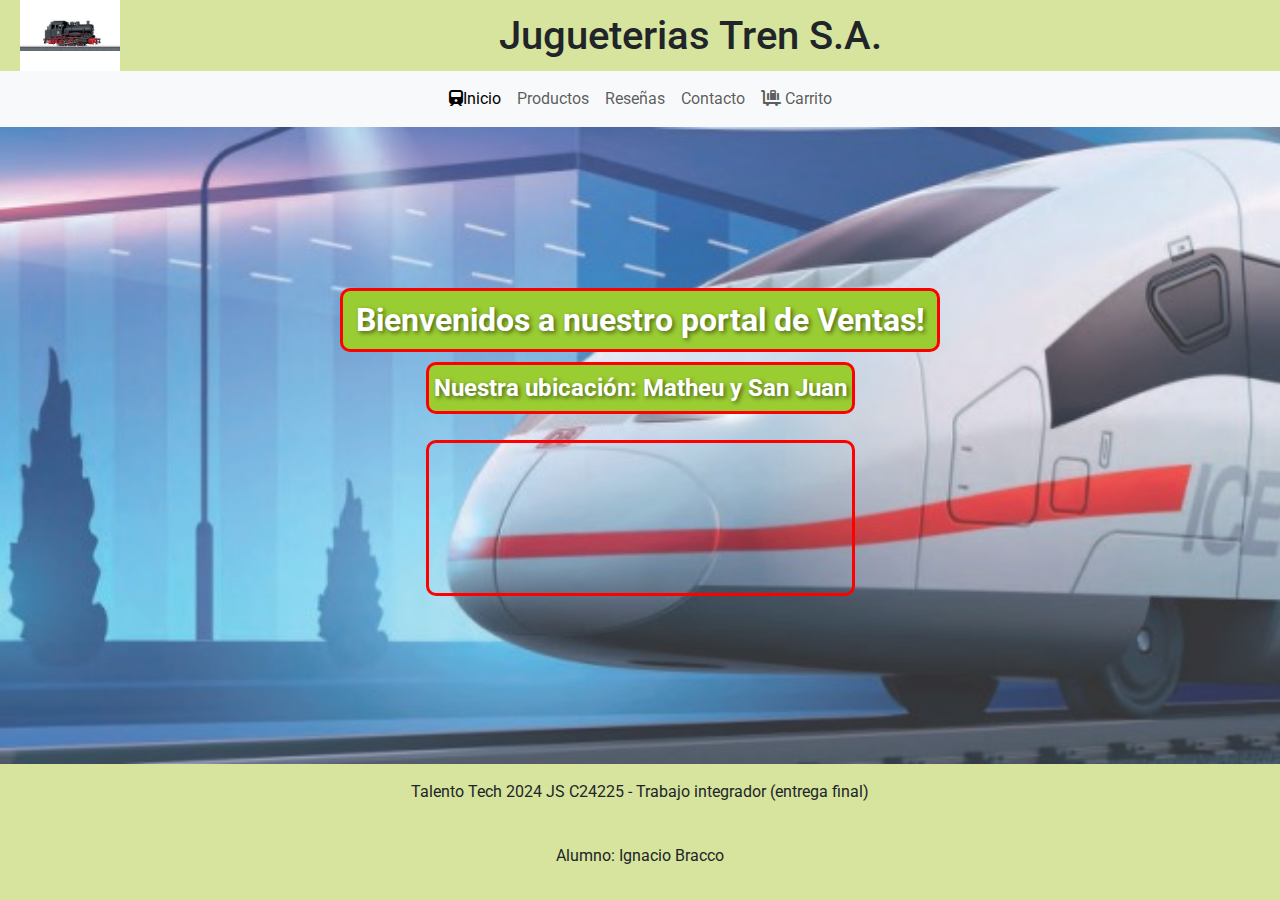
<file: index.html>
<!DOCTYPE html>
<html lang="en">
    <head>
        <meta charset="UTF-8">
        <meta name="viewport" content="width=device-width, initial-scale=1.0">
        <title>Trabajo Integrador (Entrega Final)</title>
        <link rel="icon" href="img/Locomotora1.ico">
        <link rel="preconnect" href="https://fonts.googleapis.com">
        <link rel="preconnect" href="https://fonts.gstatic.com" crossorigin>
        <link href="https://fonts.googleapis.com/css2?family=Playfair+Display+SC:ital,wght@0,400;0,700;0,900;1,400;1,700;1,900&family=Roboto:ital,wght@0,100;0,300;0,400;0,500;0,700;0,900;1,100;1,300;1,400;1,500;1,700;1,900&display=swap" rel="stylesheet">        
        <link rel="stylesheet" href="https://cdnjs.cloudflare.com/ajax/libs/font-awesome/6.0.0/css/all.min.css">
        <link href="https://cdn.jsdelivr.net/npm/bootstrap@5.3.3/dist/css/bootstrap.min.css" rel="stylesheet" integrity="sha384-QWTKZyjpPEjISv5WaRU9OFeRpok6YctnYmDr5pNlyT2bRjXh0JMhjY6hW+ALEwIH" crossorigin="anonymous">
        <link rel="stylesheet" href="css/style.css">

    </head>
    <body>
        <header>
            <img src="img/Locomotora1.jpg">
            <h1>Jugueterias Tren S.A.</h1>
        </header>

        <nav class="navbar navbar-expand-lg navbar-light bg-light">
            <div class="container-fluid">
                <!-- Botón del menú hamburguesa -->
                <button 
                    class="navbar-toggler ms-auto" 
                    type="button" 
                    data-bs-toggle="collapse" 
                    data-bs-target="#menuPrincipal" 
                    aria-controls="menuPrincipal" 
                    aria-expanded="false" 
                    aria-label="Toggle navigation">
                    <span class="navbar-toggler-icon"></span>
                </button>
                <!-- Opciones del menú -->
                <div class="collapse navbar-collapse justify-content-center" id="menuPrincipal">
                    <ul class="navbar-nav mb-2 mb-lg-0">
                        <li class="nav-item">
                            <a class="nav-link active" aria-current="page" href="index.html"><i class="fa-solid fa-train"></i>Inicio</a>
                        </li>
                        <li class="nav-item">
                            <a class="nav-link" href="productos.html">Productos</a>
                        </li>
                        <li class="nav-item">
                            <a class="nav-link" href="resenias.html">Reseñas</a>
                        </li>
                        <li class="nav-item">
                            <a class="nav-link" href="contacto.html">Contacto</a>
                        </li>
                        <li class="nav-item">
                            <a class="nav-link carrito" href="carrito.html"><i class="fa-solid fa-cart-flatbed-suitcase"></i> Carrito</a>
                        </li>
                    </ul>
                </div>
            </div>
        </nav>
        
        <main>
            <div class="img_fondo"></div>

            <div class="bienvenida">Bienvenidos a nuestro portal de Ventas!</div>
            
            <div>
                <p class="mapa_texto">Nuestra ubicación: Matheu y San Juan</p>
            
                <iframe class="mapa" src="https://www.google.com/maps/embed?pb=!1m18!1m12!1m3!1d3143.674683003309!2d-57.57916592423343!3d-38.00804787192751!2m3!1f0!2f0!3f0!3m2!1i1024!2i768!4f13.1!3m3!1m2!1s0x9584dec81acb6faf%3A0x4eae418110483008!2sSan%20Juan%20%26%20Matheu%2C%20B7600%20Mar%20del%20Plata%2C%20Provincia%20de%20Buenos%20Aires!5e0!3m2!1ses!2sar!4v1730587873442!5m2!1ses!2sar" allowfullscreen="" loading="lazy" referrerpolicy="no-referrer-when-downgrade"></iframe>
                
            </div>
            
        </main>


        <footer>
            <p>Talento Tech 2024 JS C24225 - Trabajo integrador (entrega final)</p><br>
            <p>Alumno: Ignacio Bracco</p>
        </footer>

        <script src="https://cdn.jsdelivr.net/npm/bootstrap@5.3.3/dist/js/bootstrap.bundle.min.js" integrity="sha384-YvpcrYf0tY3lHB60NNkmXc5s9fDVZLESaAA55NDzOxhy9GkcIdslK1eN7N6jIeHz" crossorigin="anonymous">
        </script>
    
    </body>
</html>
</file>
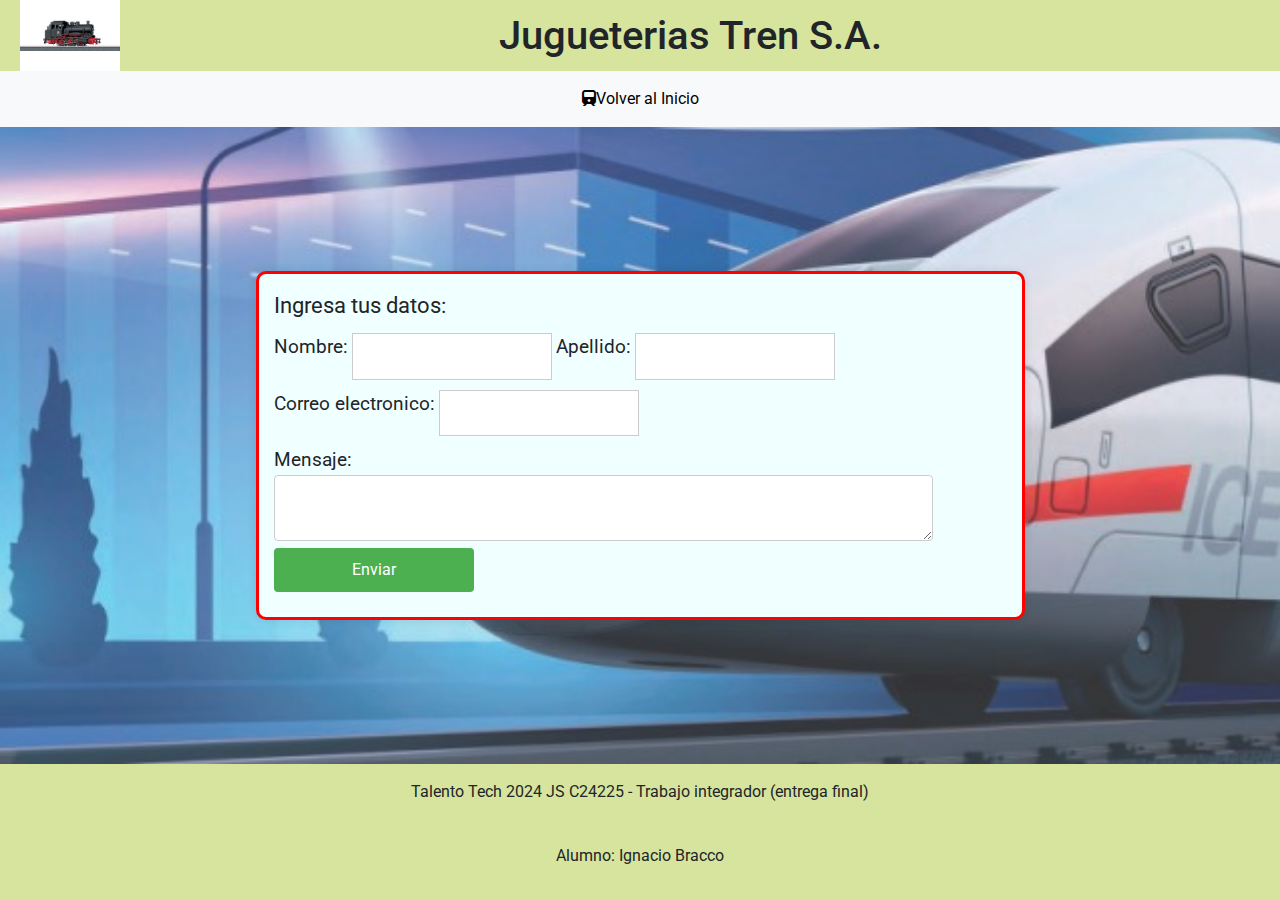
<file: contacto.html>
<!DOCTYPE html>
<html lang="en">
    <head>
        <meta charset="UTF-8">
        <meta name="viewport" content="width=device-width, initial-scale=1.0">
        <title>Trabajo Integrador (Entrega Final)</title>
        <link rel="icon" href="img/Locomotora1.ico">
        <link rel="preconnect" href="https://fonts.googleapis.com">
        <link rel="preconnect" href="https://fonts.gstatic.com" crossorigin>
        <link href="https://fonts.googleapis.com/css2?family=Playfair+Display+SC:ital,wght@0,400;0,700;0,900;1,400;1,700;1,900&family=Roboto:ital,wght@0,100;0,300;0,400;0,500;0,700;0,900;1,100;1,300;1,400;1,500;1,700;1,900&display=swap" rel="stylesheet">        
        <link rel="stylesheet" href="https://cdnjs.cloudflare.com/ajax/libs/font-awesome/6.0.0/css/all.min.css">
        <link href="https://cdn.jsdelivr.net/npm/bootstrap@5.3.3/dist/css/bootstrap.min.css" rel="stylesheet" integrity="sha384-QWTKZyjpPEjISv5WaRU9OFeRpok6YctnYmDr5pNlyT2bRjXh0JMhjY6hW+ALEwIH" crossorigin="anonymous">
        <link rel="stylesheet" href="css/style.css">
    </head>
    <body>
        <header>
            <img src="img/Locomotora1.jpg">
            <h1>Jugueterias Tren S.A.</h1>
        </header>

        <nav class="navbar navbar-expand-lg navbar-light bg-light">
            <div class="container-fluid">
                <!-- Botón del menú hamburguesa -->
                <button 
                    class="navbar-toggler ms-auto" 
                    type="button" 
                    data-bs-toggle="collapse" 
                    data-bs-target="#menuPrincipal" 
                    aria-controls="menuPrincipal" 
                    aria-expanded="false" 
                    aria-label="Toggle navigation">
                    <span class="navbar-toggler-icon"></span>
                </button>
                <!-- Opciones del menú -->
                <div class="collapse navbar-collapse justify-content-center" id="menuPrincipal">
                    <ul class="navbar-nav mb-2 mb-lg-0">
                        <li class="nav-item">
                            <a class="nav-link active" aria-current="page" href="index.html"><i class="fa-solid fa-train"></i>Volver al Inicio</a>
                        </li>
                    </ul>
                </div>
            </div>
        </nav>


        <main>
            <div class="img_fondo"></div>
            <div>
                <!-- <form class="formulario" action="https://formspree.io/f/mbljrwav" method="post"> Quito el 'required' para que valide el scipt de JS-->
                    <form class="formulario">
                        <legend>Ingresa tus datos:</legend>       
                        <label for="nombre">Nombre:</label>
                        <input type="text" id="nombre" name="nombre">
                        <label for="apellido">Apellido:</label>
                        <input type="text" id="apellido" name="apellido"><br>
                        <label for="correo">Correo electronico:</label>
                        <input type="email" id="correo" name="correo"><br>
                        <label for="mensaje">Mensaje:</label>
                        <textarea id="mensaje" name="mensaje" rows="2"></textarea>
                        <input type="submit" id="envio" value="Enviar">
                </form>
            </div>            
            
        </main>


        <footer>
            <p>Talento Tech 2024 JS C24225 - Trabajo integrador (entrega final)</p><br>
            <p>Alumno: Ignacio Bracco</p>
        </footer>

        <script src="https://cdn.jsdelivr.net/npm/bootstrap@5.3.3/dist/js/bootstrap.bundle.min.js" integrity="sha384-YvpcrYf0tY3lHB60NNkmXc5s9fDVZLESaAA55NDzOxhy9GkcIdslK1eN7N6jIeHz" crossorigin="anonymous">
        </script>

        <script >
            var escucha = document.querySelector(".formulario");
    
        escucha.addEventListener("submit", function(event)
        {
            event.preventDefault();

            var nombre=document.getElementById("nombre").value;
            var apellido=document.getElementById("apellido").value;
            var correo=document.getElementById("correo").value;
            var mensaje=document.getElementById("mensaje").value;

            if (nombre && apellido && correo && mensaje) {
                console.log("Informacion correctamente cargada");
                alert('El mensaje fue enviado - Responderemos dentro de las 24 hs.');
                setTimeout(() => {
                window.location.href = 'index.html'; 
                }, 1000);
            } else {
                console.log("Falta informacion");
                alert('Todos los campos son obligatorios - Complete la informacion faltante.')
            }
        });
    
        </script>
    </body>
</html>
</file>
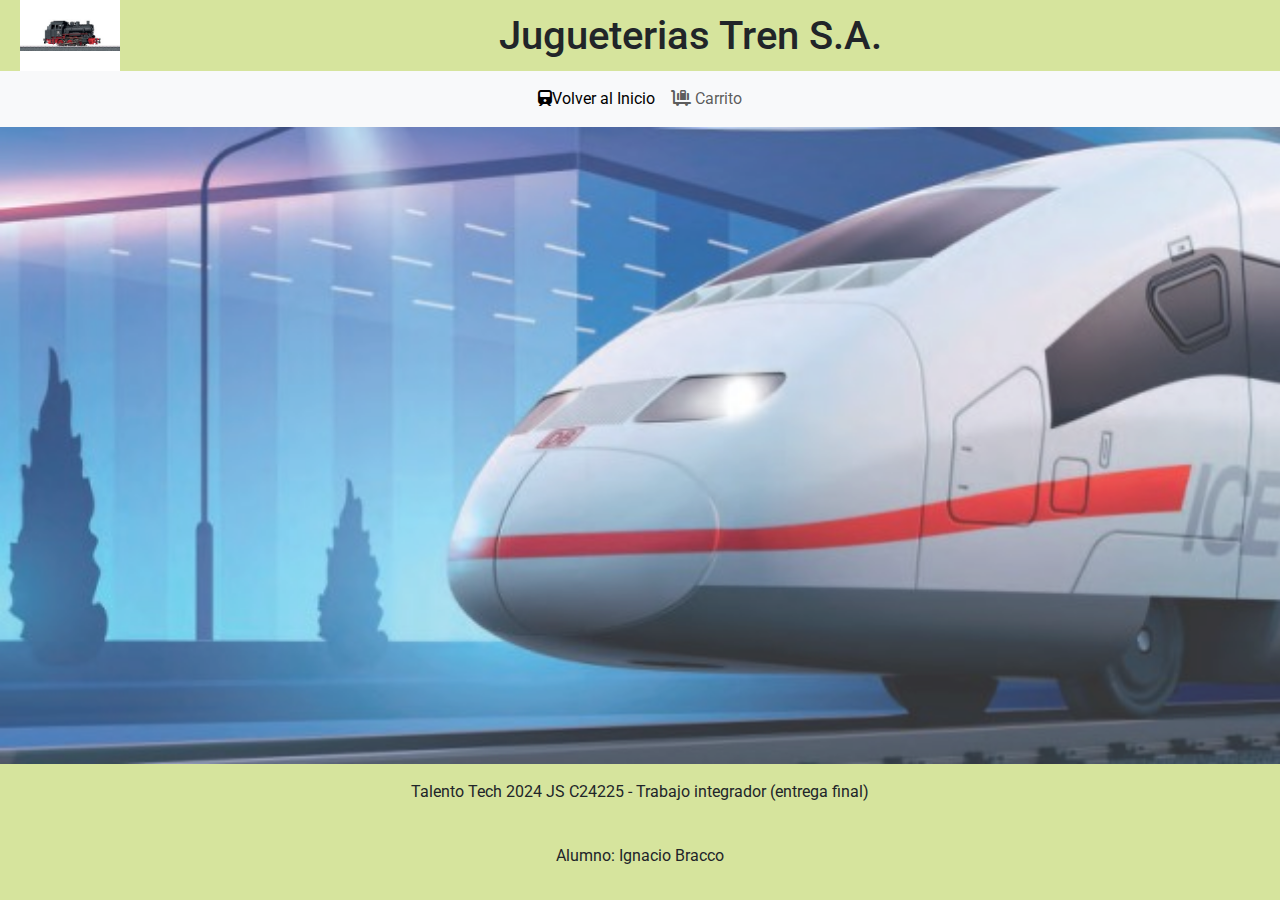
<file: productos.html>
<!DOCTYPE html>
<html lang="en">
    <head>
        <meta charset="UTF-8">
        <meta name="viewport" content="width=device-width, initial-scale=1.0">
        <title>Trabajo Integrador (Entrega Final)</title>
        <link rel="icon" href="../TP Ignacio/img/Locomotora1.ico">
        <link rel="preconnect" href="https://fonts.googleapis.com">
        <link rel="preconnect" href="https://fonts.gstatic.com" crossorigin>
        <link href="https://fonts.googleapis.com/css2?family=Playfair+Display+SC:ital,wght@0,400;0,700;0,900;1,400;1,700;1,900&family=Roboto:ital,wght@0,100;0,300;0,400;0,500;0,700;0,900;1,100;1,300;1,400;1,500;1,700;1,900&display=swap" rel="stylesheet">        
        <link rel="stylesheet" href="https://cdnjs.cloudflare.com/ajax/libs/font-awesome/6.0.0/css/all.min.css">
        <link href="https://cdn.jsdelivr.net/npm/bootstrap@5.3.3/dist/css/bootstrap.min.css" rel="stylesheet" integrity="sha384-QWTKZyjpPEjISv5WaRU9OFeRpok6YctnYmDr5pNlyT2bRjXh0JMhjY6hW+ALEwIH" crossorigin="anonymous">
        <link rel="stylesheet" href="css/style.css">
    </head>
    <body>
        <header>
            <img src="img/Locomotora1.jpg">
            <h1>Jugueterias Tren S.A.</h1>
        </header>

        <nav class="navbar navbar-expand-lg navbar-light bg-light">
            <div class="container-fluid">
                <!-- Botón del menú hamburguesa -->
                <button 
                    class="navbar-toggler ms-auto" 
                    type="button" 
                    data-bs-toggle="collapse" 
                    data-bs-target="#menuPrincipal" 
                    aria-controls="menuPrincipal" 
                    aria-expanded="false" 
                    aria-label="Toggle navigation">
                    <span class="navbar-toggler-icon"></span>
                </button>
                <!-- Opciones del menú -->
                <div class="collapse navbar-collapse justify-content-center" id="menuPrincipal">
                    <ul class="navbar-nav mb-2 mb-lg-0">
                        <li class="nav-item">
                            <a class="nav-link active" aria-current="page" href="index.html"><i class="fa-solid fa-train"></i>Volver al Inicio</a>
                        </li>
                        <li class="nav-item">
                            <a class="nav-link carrito" href="carrito.html"><i class="fa-solid fa-cart-flatbed-suitcase"></i> Carrito</a>
                        </li>
                    </ul>
                </div>
            </div>
        </nav>
        
        <main>
            <div class="img_fondo"></div>
            <section class="flex_container">    

            </section>
            
        </main>


        <footer>
            <p>Talento Tech 2024 JS C24225 - Trabajo integrador (entrega final)</p><br>
            <p>Alumno: Ignacio Bracco</p>
        </footer>
        <script src="js/script2.js"></script>
        <script src="https://cdn.jsdelivr.net/npm/bootstrap@5.3.3/dist/js/bootstrap.bundle.min.js" integrity="sha384-YvpcrYf0tY3lHB60NNkmXc5s9fDVZLESaAA55NDzOxhy9GkcIdslK1eN7N6jIeHz" crossorigin="anonymous">
        </script>
    
    </body>
</html>
</file>
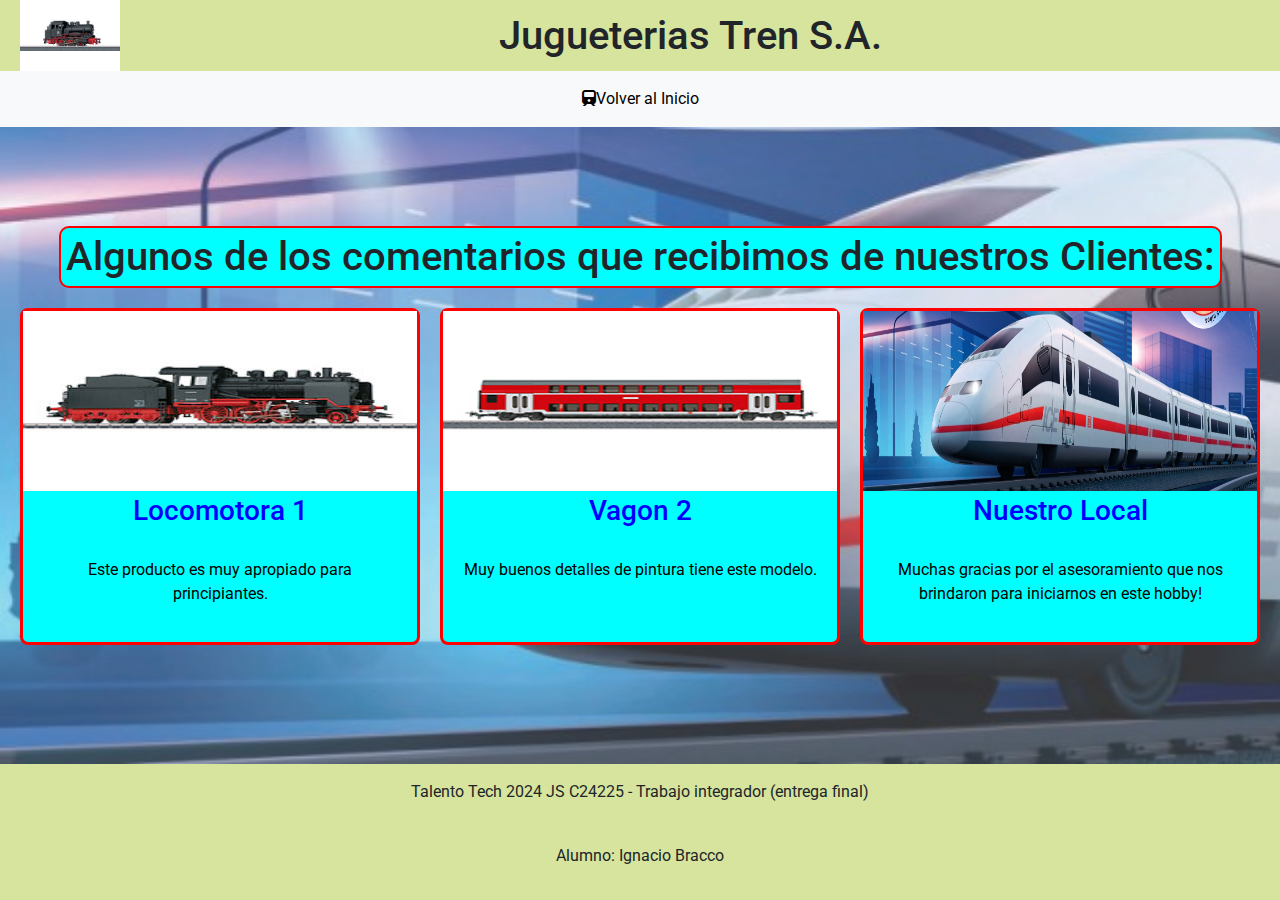
<file: resenias.html>
<!DOCTYPE html>
<html lang="en">
    <head>
        <meta charset="UTF-8">
        <meta name="viewport" content="width=device-width, initial-scale=1.0">
        <title>Trabajo Integrador (Entrega Final)</title>
        <link rel="icon" href="../TP Ignacio/img/Locomotora1.ico">
        <link rel="preconnect" href="https://fonts.googleapis.com">
        <link rel="preconnect" href="https://fonts.gstatic.com" crossorigin>
        <link href="https://fonts.googleapis.com/css2?family=Playfair+Display+SC:ital,wght@0,400;0,700;0,900;1,400;1,700;1,900&family=Roboto:ital,wght@0,100;0,300;0,400;0,500;0,700;0,900;1,100;1,300;1,400;1,500;1,700;1,900&display=swap" rel="stylesheet">        
        <link rel="stylesheet" href="https://cdnjs.cloudflare.com/ajax/libs/font-awesome/6.0.0/css/all.min.css">
        <link href="https://cdn.jsdelivr.net/npm/bootstrap@5.3.3/dist/css/bootstrap.min.css" rel="stylesheet" integrity="sha384-QWTKZyjpPEjISv5WaRU9OFeRpok6YctnYmDr5pNlyT2bRjXh0JMhjY6hW+ALEwIH" crossorigin="anonymous">
        <link rel="stylesheet" href="css/style.css">
    </head>
    <body>
        <header>
            <img src="img/Locomotora1.jpg">
            <h1>Jugueterias Tren S.A.</h1>
        </header>

        <nav class="navbar navbar-expand-lg navbar-light bg-light">
            <div class="container-fluid">
                <!-- Botón del menú hamburguesa -->
                <button 
                    class="navbar-toggler ms-auto" 
                    type="button" 
                    data-bs-toggle="collapse" 
                    data-bs-target="#menuPrincipal" 
                    aria-controls="menuPrincipal" 
                    aria-expanded="false" 
                    aria-label="Toggle navigation">
                    <span class="navbar-toggler-icon"></span>
                </button>
                <!-- Opciones del menú -->
                <div class="collapse navbar-collapse justify-content-center" id="menuPrincipal">
                    <ul class="navbar-nav mb-2 mb-lg-0">
                        <li class="nav-item">
                            <a class="nav-link active" aria-current="page" href="index.html"><i class="fa-solid fa-train"></i>Volver al Inicio</a>
                        </li>
                    </ul>
                </div>
            </div>
        </nav>
        
        <main>
            <div class="img_fondo"></div>
            <h1 class="resenias-titulo">Algunos de los comentarios que recibimos de nuestros Clientes:</h1>
        <section class="grid-container">
            <div class="card" style="width: auto;">
                <img src="./img/Locomotora3.jpg">
                <h3>Locomotora 1</h3>
                <p>Este producto es muy apropiado para principiantes.</p>
            </div>

            <div class="card" style="width: auto;">
                <img src="./img/Vagon2.jpg">
                <h3>Vagon 2</h3>
                <p>Muy buenos detalles de pintura tiene este modelo.</p>
            </div>

            <div class="card" style="width: auto;">
                <img src="./img/Banner locomotora.jpg">
                <h3>Nuestro Local</h3>
                <p>Muchas gracias por el asesoramiento que nos brindaron para iniciarnos en este hobby!</p>
            </div>
        </section>
            
        </main>


        <footer>
            <p>Talento Tech 2024 JS C24225 - Trabajo integrador (entrega final)</p><br>
            <p>Alumno: Ignacio Bracco</p>
        </footer>

        <script src="https://cdn.jsdelivr.net/npm/bootstrap@5.3.3/dist/js/bootstrap.bundle.min.js" integrity="sha384-YvpcrYf0tY3lHB60NNkmXc5s9fDVZLESaAA55NDzOxhy9GkcIdslK1eN7N6jIeHz" crossorigin="anonymous">
        </script>
    
    </body>
</html>
</file>
<file: css/style.css>
* {
    margin: 0;
    padding: 0;
    box-sizing: border-box;
    font-family: 'Roboto', sans-serif;
}

html {
  @media (max-width: 344px) {
    .navbar-expand-lg {
        flex-wrap: wrap;
    }
    .navbar-collapse {
        display: none; /* Ocultar el menú en pantallas menores a 344px */
    }
    .navbar-toggler {
        display: block; /* Mostrar el botón hamburguesa */
    }
}
}

html, body {
  font-family: 'Nunito', sans-serif;
  height: 100%;
  display: flex;
  flex-direction: column;
  min-height: 100vh;
}

header {
    background-color: #d6e49d;
    padding: 1rem;
    text-align: center;
    display: flex;
    align-items: center; 
    justify-content: space-between; 
    padding: 0 20px;   
}



header img {
  flex-shrink: 0; /* Evita que el logo se encoja */ 
  width: 100px;
}


header h1 {
  flex-grow: 1; /* Permite que el h1 ocupe el espacio disponible */
  text-align: center; /* Centra el texto dentro del espacio del h1 */
  margin: 0; /* Elimina el margen predeterminado del h1 */
}


nav {
    padding: 1rem;
    text-align:center;
    display: flex;
    justify-content: center;
    background-color: whitesmoke;
}

nav a {
    color: black;
    padding: 14px 30px;
    text-decoration: none;
    text-align: center;
}

nav a:hover {
    color: red;
}
/*
nav a.carrito {
    display: flex;
    align-items: center;
}

nav a.carrito i {
    margin-right: 5px; 
}
*/

main {
  flex: 1;
  position: relative;
  display: flex;
  flex-direction: column;
  justify-content: center;
  align-items: center;
  /* overflow: hidden; */
} 


.img_fondo {
  background-image: url(../img/Banner\ locomotora.jpg);
  position: absolute;
  top: 0;
  left: 0;
  width: 100%;
  height: 100%;
  background-size: cover;
  /* filter: blur(8px); */
  opacity: 0.8;
  z-index: 1;
} 

.bienvenida {
  position:relative;  
  max-width: 600px;
    width: 100%;
    color: white; 
    font-size: 2.0rem; 
    font-weight: bold;
    text-align: center;
    text-shadow: 2px 2px 4px rgba(0, 0, 0, 0.5);
    border: 3px solid red;
    border-radius: 10px;
    background-color: yellowgreen;
    padding: 5px;
    z-index: 2;
}

.mapa_texto {
  position: relative;
  margin-top: 10px;
  text-align: center;
  text-shadow: 2px 2px 4px rgba(0, 0, 0, 0.5);
  font-weight: bold;
  font-size: 1.5rem;
  color: white;
  max-width: 600px;
  width: 100%;
  border: 3px solid red;
  border-radius: 10px;
  background-color: yellowgreen;
  padding: 5px;
  z-index: 2;
} 

.mapa {
position:relative;
margin-top: 10px;
max-width: 100 px;
width: 100%;
/* padding: 5px; */
border: 3px solid red;
border-radius: 10px;
z-index:2;
}

/* ------------------------------------------------------- */

/* Estilos para la pagina de Productos */
.flex_container {
  display: flex;
  flex-direction: row;
  justify-content: space-around;
  align-items: center;
  flex-wrap: wrap;
  padding: 10px;
}

.item_flex {
  display: flex;
  flex-direction: column;
  justify-content: space-around;
  align-items: center;
  text-align: center;
  width: 300px;
  height: 450px;
  border: 3px solid red;
  border-radius: 15px;
  padding: 10px;
  margin: 5px;
  background-color: burlywood;
  position: relative;
  z-index: 2;
}

/* ------------------------------------------------------- */

/* Estilos para Reseñas */
.resenias-titulo{
    display: flex;
    justify-content: center;
    align-items: center;
    margin: 0;
    padding: 5px;
    background-color: aqua;
    border: 2px solid red;
    border-radius: 10px;
    height: auto;
    position: relative;
    z-index: 2;
  }

  .grid-container {
    display: grid;
    grid-template-columns: 1fr 1fr 1fr;
    grid-gap: 20px;
    margin: 0;
    padding: 20px;
    height: auto;
    position: relative;
  }
  
  .grid-container > div {
    display:flex;
    flex-direction: column;
    justify-content:flex-start;
    align-items: center;
    color: aliceblue;
    border: 3px solid red;
    border-radius: 8px;
    background-color: aqua;
    position: relative;
    z-index: 2;
  }
  
  .grid-container > div > h3 {
    color: blue;
    height: auto; /* antes 30px */
    padding: 3px;
  }
  
  .grid-container > div > p {
    color:black;
    text-align:center;
    padding: 20px;
  }
  
  .grid-container > div > img {
    height:180px;/*antes 200px */
    width: 100%; 
  }

/* ------------------------------------------------------- */

/*Estilos para el Formulario de Contacto  */
  .formulario {
    position: relative;
    width: 100%;               
    margin: 0 auto;             
    padding: 15px;              
    border: 3px solid red;     
    border-radius: 10px;
    box-shadow: 0px 0px 10px rgba(0, 0, 0, 0.1);
    background-color: azure;
    z-index: 2;
  }
  
  /* Estilo para el título */
  .formulario legend {
    text-align: left;
    font-size: 1.4em;
    margin-bottom: 10px;
  }
  
  /* Estilo para etiquetas y entradas */
  @media (max-width: 600px) {
    .formulario label, 
    .formulario input[type="text"],
    .formulario input[type="email"],
    .formulario input[type="submit"] {
      display: block;            
      width: 400px;               
      margin-bottom: 10px;   
      font-size: 1.2em;
      /* vertical-align:top; */
    } 
  }
  
  @media (min-width:601px) {
    .formulario label, 
    .formulario input[type="text"],
    .formulario input[type="email"],
    .formulario input[type="submit"] {
      display: inline;            
      width: 200px;               
      margin-bottom: 10px;   
      font-size: 1.2em;
      vertical-align:top;
    }
  }
  
  /* Añadir borde y padding a los campos de entrada */
  .formulario input[type="text"],
  .formulario input[type="email"] {
    border: 1px solid #ccc;
    padding: 8px;
    box-sizing: border-box;  
  }
  
  /* Estilo para el botón de envío en formulario */
  .formulario input[type="submit"] {
    background-color: #4CAF50; 
    color: white;
    border: none;
    padding: 10px;
    cursor: pointer;
    border-radius: 4px;
    font-size: 1em;
  }
  
  .formulario input[type="submit"]:hover {
    background-color: #45a049; 
  }
  
  /* Estilo para textarea en formulario */
  .formulario textarea {
    width: 90%;
    border: 1px solid #ccc;
    padding: 8px;
    box-sizing: border-box;
    border-radius: 4px;
    font-family: inherit; 
    font-size: inherit;
    overflow: hidden; 
  }

/* ------------------------------------------------------- */

/* Estilos para Footer */
  footer {
    grid-area: footer;
    /* Puedes añadir estilos opcionales para el footer */
    background-color: #d6e49d;
    padding: 1rem;
    text-align: center;
}
</file>
